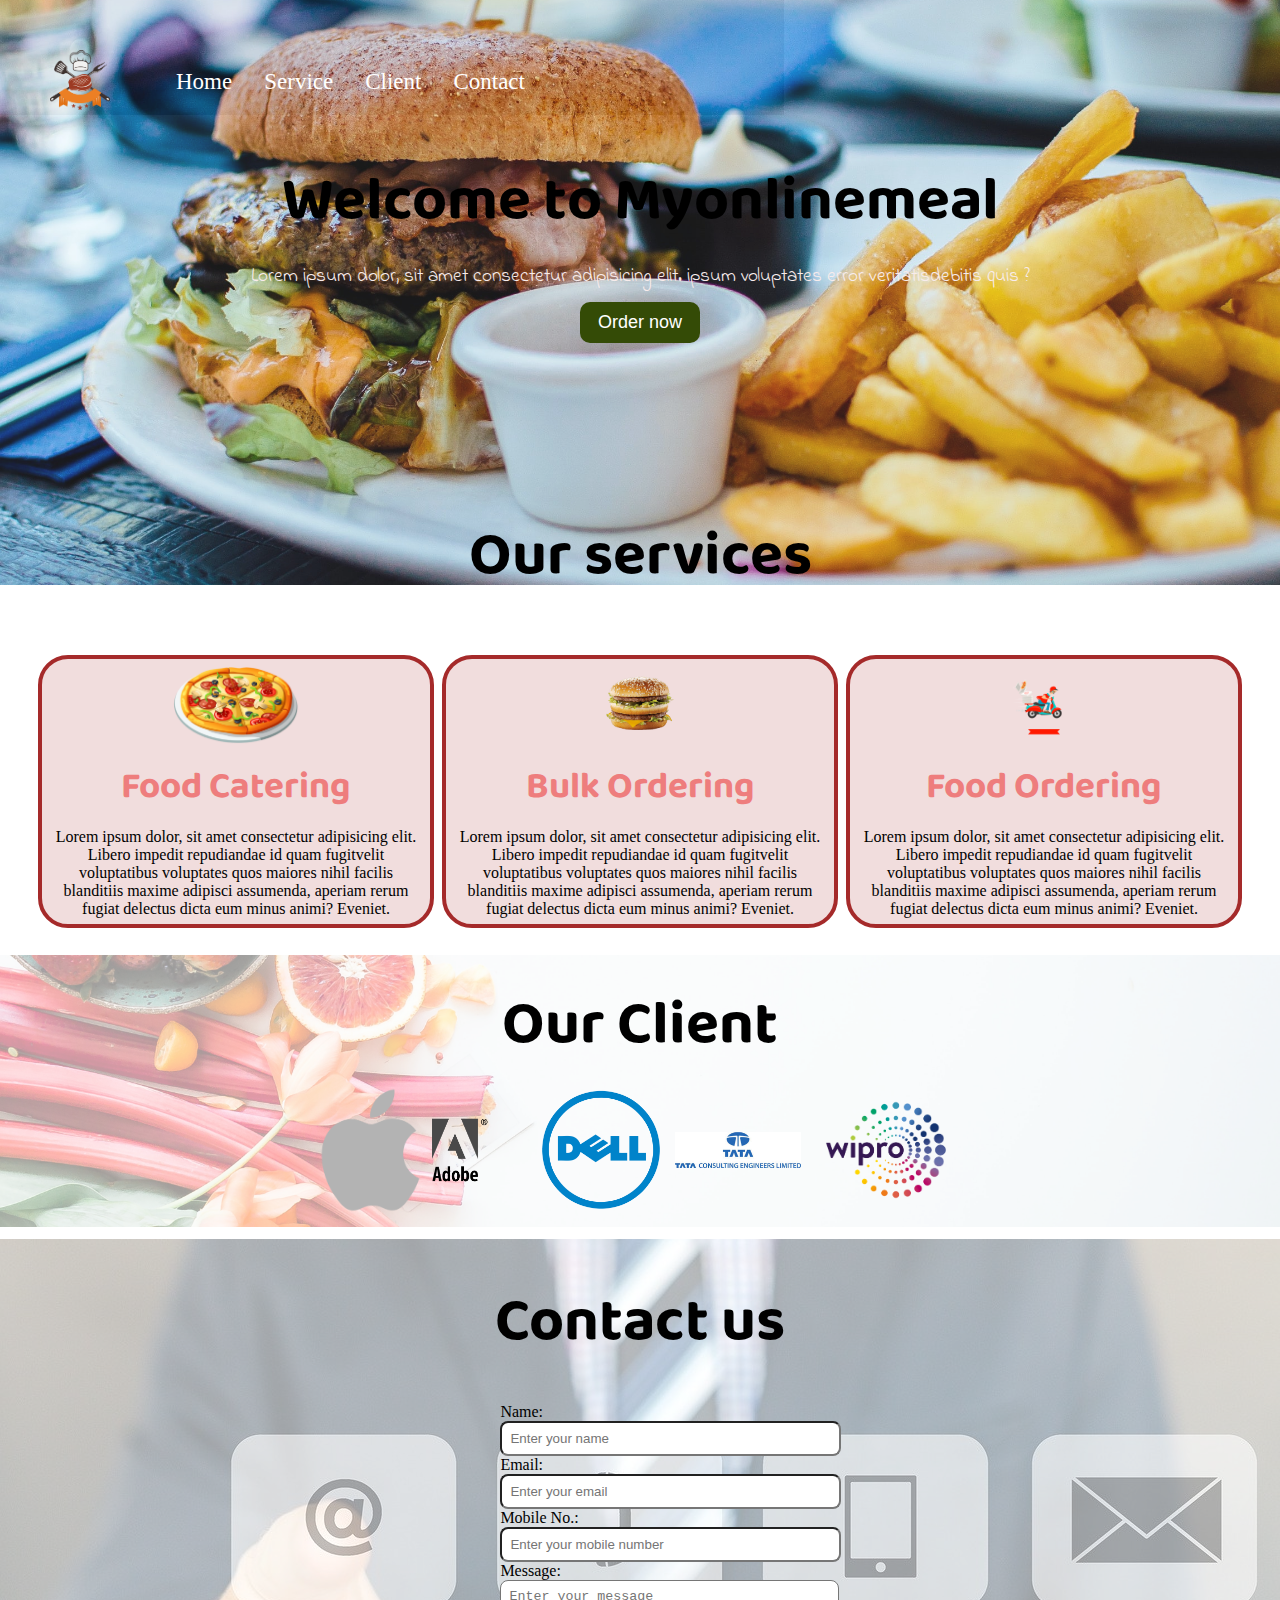
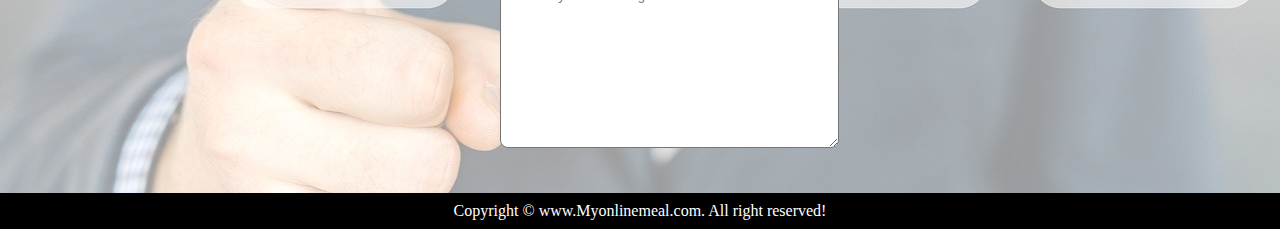
<file: index.html>
<!DOCTYPE html>
<html lang="en">

<head>
    <meta charset="UTF-8">
    <meta name="viewport" content="width=device-width, initial-scale=1.0">
    <title>Best Food delevery service.|Myonlinemeal.com</title>
    <link rel="stylesheet" href="css/style.css">
    <link rel="stylesheet" media="screen and (max-width:854px)" href="css/phone.css">
    <link rel="preconnect" href="https://fonts.gstatic.com">
    <link href="https://fonts.googleapis.com/css2?family=Baloo+Bhaina+2:wght@500&display=swap" rel="stylesheet">
    <link href="https://fonts.googleapis.com/css2?family=Indie+Flower&display=swap" rel="stylesheet">
    <link href="https://fonts.googleapis.com/css2?family=Baloo+2&display=swap" rel="stylesheet">

</head>

<body>
    <nav id="navbar">
        <div id="logo">
            <img src="logo.png" alt="Myonlinemeal.com">
        </div>
        <ul>
            <li class="item"><a href="#home">Home</a></li>
            <li class="item"><a href="#services-container">Service</a></li>
            <li class="item"><a href="#client-section">Client</a></li>
            <li class="item"><a href="#contact">Contact</a></li>
        </ul>
    </nav>
    <section id="home">
        <h1 class="h-primary">Welcome to Myonlinemeal</h1>
        <p>Lorem ipsum dolor, sit amet consectetur adipisicing elit. 
            ipsum voluptates error veritatisdebitis quis ?</p>
        <button class="btn">Order now</button>
    </section>
    <section id="services-container">
        <h1 class="h-primary center">Our services</h1>
        <div id="services">
            <div class="box">
                <img src="img/1.png" alt="">
                <h2 class="h-secondary center">Food Catering</h2>
                <p class="center">Lorem ipsum dolor, sit amet consectetur adipisicing elit.
                    Libero impedit repudiandae id quam fugitvelit voluptatibus
                    voluptates quos maiores nihil facilis blanditiis maxime adipisci
                    assumenda, aperiam rerum fugiat delectus dicta eum minus animi? Eveniet.</p>
            </div>
            <div class="box">
                <img src="img/2.png" alt="">
                <h2 class="h-secondary center">Bulk Ordering</h2>
                <p class="center">Lorem ipsum dolor, sit amet consectetur adipisicing elit.
                    Libero impedit repudiandae id quam fugitvelit voluptatibus
                    voluptates quos maiores nihil facilis blanditiis maxime adipisci
                    assumenda, aperiam rerum fugiat delectus dicta eum minus animi? Eveniet.</p>
            </div>
            <div class="box">
                <img src="img/3.png" alt="">
                <h2 class="h-secondary center">Food Ordering</h2>
                <p class="center">Lorem ipsum dolor, sit amet consectetur adipisicing elit.
                    Libero impedit repudiandae id quam fugitvelit voluptatibus
                    voluptates quos maiores nihil facilis blanditiis maxime adipisci
                    assumenda, aperiam rerum fugiat delectus dicta eum minus animi? Eveniet.</p>
            </div>
        </div>
    </section>
    <section id="client-section">
        <h1 class="h-primary center">Our Client</h1>
        <div id="client">
            <div class="client-item">
                <img src="img/Logo (1).png" alt="Our Client">
            </div>
            <div class="client-item">
                <img src="img/Logo (2).png" alt="Our Client">
            </div>
            <div class="client-item">
                <img src="img/Logo (3).png" alt="Our Client">
            </div>
            <div class="client-item">
                <img src="img/Logo (4).png" alt="Our Client">
            </div>
            <div class="client-item">
                <img src="img/Logo (5).png" alt="Our Client">
            </div>
        </div>
    </section>
    <section id="contact">
        <h1 class="h-primary center">Contact us</h1>
        <div class="contact-box">
            <form action="">
                <div class="form-group">
                    <label for="name">Name: </label>
                    <input type="text" name="name" id="name" placeholder="Enter your name">
                </div>
                <div class="form-group">
                    <label for="email">Email: </label>
                    <input type="email" name="name" id="email" placeholder="Enter your email">
                </div>
                <div class="form-group">
                    <label for="phone">Mobile No.: </label>
                    <input type="phone" name="name" id="phone" placeholder="Enter your mobile number">
                </div>
                <div class="form-group">
                    <label for="message">Message: </label>
                    <textarea name="message" id="message" rows="10" cols="10" placeholder="Enter your message"></textarea>
                </div>
            </form>
        </div>
    </section>
    <footer>
        <div class="center">
            Copyright &copy; www.Myonlinemeal.com. All right reserved!
        </div>
    </footer>

</body>

</html>
</file>
<file: css/style.css>
*{
    margin: 0;
    padding: 0;
}
html{
    scroll-behavior: smooth;
}
#navbar{
    position:absolute;
    top: 0;
     display: flex;
    align-items: center;
    /* font-family: 'Baloo Bhaina 2', cursive; */
}

#navbar::before{
    content:"";
     background-color: black;
     position: absolute;
    height: 70%;
     width: 145%;
     opacity: 0.4;
     top: 0;
     left: 0;
     z-index: -1;
}
#logo{
    margin: 50px 50px;
    
}
#logo img{
    height: 60px;
    width: 60px;

}
#navbar ul{
    display: flex;
}
#navbar ul li{
  list-style: none;
}
#navbar ul li a{
    color: white;
    display: block;
    padding: 5px 16px;
    font-size: 23px;
    text-decoration: none;
    border-radius: 10px;

}
#navbar ul li a:hover{
    color: black;
    background-color: white;
}

/* Home section */
 #home{
     display: flex;
     flex-direction:column;
     height: 495px;
     align-items: center;
     padding: -1px 200px;
     justify-content: center;
 }
 #home::before{
    content:"";
    background: url('../back1.jpg') no-repeat center center/cover;
    position: absolute;
    height: 65%;
    width: 100%;
    opacity: 0.90;
    z-index: -1;
    top: 0;
    left: 0;
}

/* service center */
#services{
    margin: 34px;
    display: flex;
}
#services .box{
    margin: 4px 4px;
    border: 4px solid brown;
    padding: 6px;
    border-radius: 30px; 
    background: #f1dddd;
}
#services .box img{
    height: 80px;
    margin: auto;
    display: block;
}
/* #service .box p{ 
    font-family: 'Indie Flower', cursive;
    font-size:1.2rem ;
}*/

/* Client-section */
#client-section{
    
    display: flex;
    flex-direction: column;
    height: 250px;
    align-items: center;
    padding: -1px 200px;
    justify-content: center;
}
#client{
    display: flex;
    justify-content: center;
    align-items: center;
}
#client img{
     height:126px ; 
}
.client-item{
    padding: 1px 5px;
}
#client-section::before{
    content: "";
    position: absolute;
    background: url('../back2.jpg') no-repeat center center/cover;
    width: 100%;
    left: 0;
    height: 272px;
    z-index: -1;
    opacity: 0.4;
}

/* Contect-section */
#contact{
    display: flex;
    flex-direction: column;
    height: 600px;
    align-items: center;
    padding: -1px 200px;
    justify-content: center;
    position: relative;
}
#contact::before{
    content: "";
    position: absolute;
    background: url('../back3.jpg') no-repeat center center/cover;
    width:100%;
    height: 555px;
    z-index: -1;
    opacity: 0.4;
}

/* footer */


 
/* Contact f{orm */
.contact-box{
    display: flex;
    justify-content: center;
    align-items: center;
    padding: 20px;
}
.contact-box input,.contact-box textarea{
    width: 115%;
    padding: 0.5rem;
    border-radius: 8px;
}

footer{
    background: black;
    color: white;
    padding:9px 15px ;
    margin: -23px 0px;
}

/* utility classes */
 #home p{
    
    font-family: 'Indie Flower', cursive;
     align-items: center;
     font-size: 1.2rem;
     color: rgb(248, 236, 236);
 }
 .h-primary{
    font-family: 'Baloo 2', cursive;
     padding: 12px;
     font-size: 3.8rem;
     color:black;
     
 }
 .h-secondary{
    font-family: 'Baloo 2', cursive;
     font-size: 2.3rem;
     padding: 12px;
     color:rgb(238, 125, 125);

 }
 .btn {
    padding: 10px 18px;
    border: 5px;
    border-radius: 10px;
    background-color: rgb(52, 75, 6);
    color: white;
    margin: 12px;
    font-size: 18px;
    cursor: pointer;
 }
 #home button:hover{
     background-color: rgba(240, 226, 27, 0.945);
     color: black;
 }
 .center{
     text-align: center;
      
 }
</file>
<file: css/phone.css>
/*body{ 
    background-color: rgb(201, 232, 252);
} */
#logo img{
    margin: -49px;
    padding: 2px 4px;
    display: block;
}
/* Navigation */
#navbar{
     flex-direction: column;
     position: sticky;
     padding: 5px 30px;
}
 #navbar::before{
    content:"";
     background-color: black;
     position: absolute;
    height: 88%;
     width: 100%;
     opacity: 0.4;
     top: 0;
     left: 0;
     z-index: -1;
}
#navbar ul li{
    height: 12px;
    color: white;
    display: block;
    padding: 0px 19px;
    text-decoration: none;
    border-radius: 10px;
     
}
#navbar ul li a {
    padding: 3px 22px;
    margin: -26px -31px;
    font-size: 1rem;
}
/* services */
#services
{
    flex-direction: column;
}
 
#services .box img{
    height: 65px;
    margin: auto;
    display: block;
}
/* home section */
#home{
    height: 136px;
    padding: 56px 3px;
    display: column;
}
#home::before{
    content: "";
    height:380px;
}
#home p{
    font: size 12px;
    text-align: center;
}
/* client */
#client{
    flex-wrap: wrap;
}
#client img{
     padding: 2px 4px;
     width: 46px;
     height:auto;
}

/* utility classes */
.h-primary{
    font-size: 40px;
    padding: 6px 54px;
    text-align: center;
}

.h-secondary {
    font-family: 'Baloo 2', cursive;
    font-size: 1.5rem;
    padding: 12px;
    color: rgb(238, 125, 125);
}
/* contact */
#contact form{
    width: 80%;
    
}
</file>
